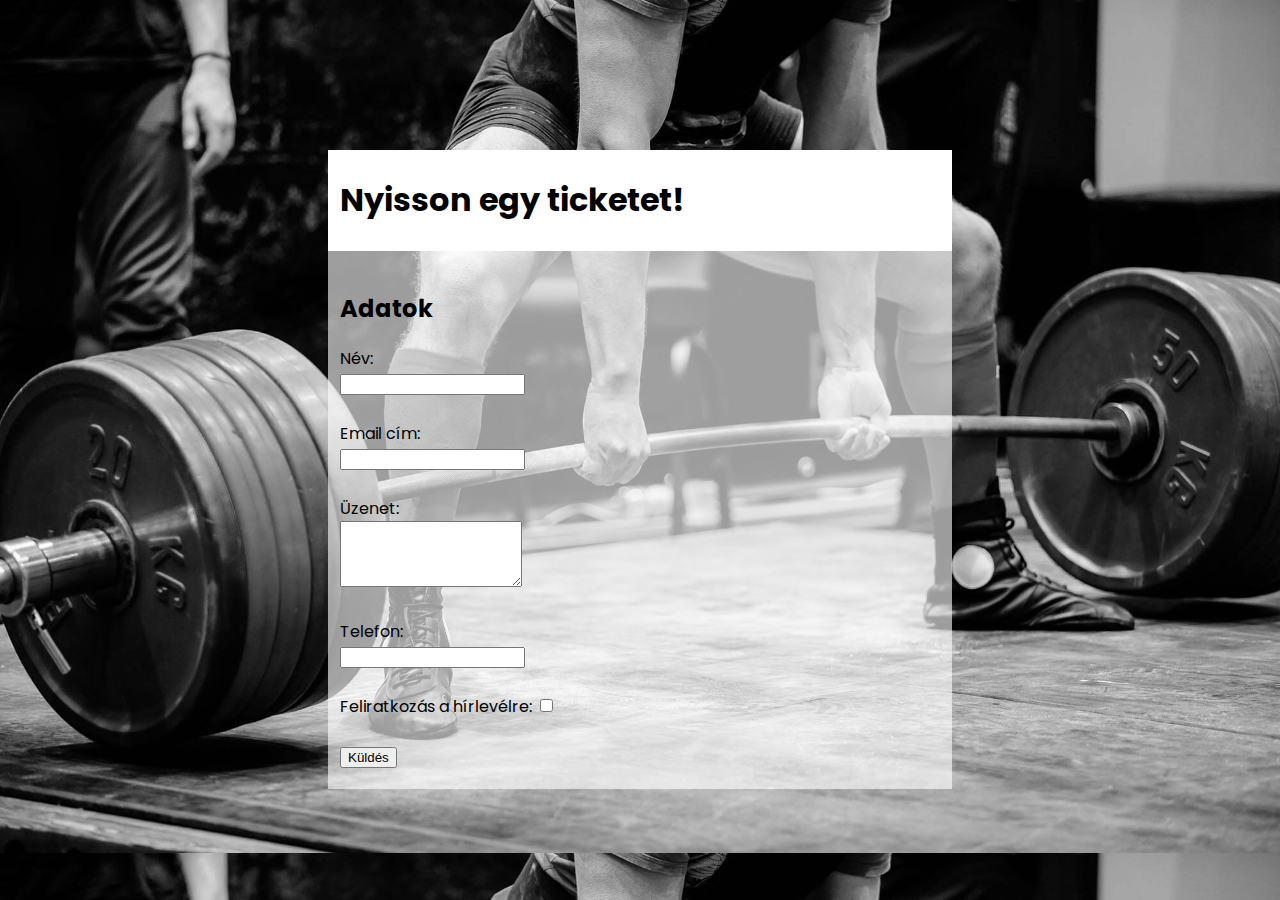
<file: ticket.html>
<!DOCTYPE html>
<html lang="en">
<head>
    <meta charset="UTF-8">
    <meta name="viewport" content="width=device-width, initial-scale=1.0">
    <title>Document</title>
    <link href="https://fonts.googleapis.com/css2?family=Poppins:wght@400;700&display=swap" rel="stylesheet">
    <link rel="stylesheet" href="ticket.css">
</head>
<body>
    <div id="container">
        <h1>Nyisson egy ticketet!</h1>  
    </div>
    <div id="container1">
        <h2>Adatok</h2>
        <form action="/submit" method="POST">
            <label for="name">Név:</label><br>
            <input type="text" id="name" name="name" required><br><br>
            
            <label for="email">Email cím:</label><br>
            <input type="email" id="email" name="email" required><br><br>
    
            <label for="message">Üzenet:</label><br>
            <textarea id="message" name="message" rows="4" required></textarea><br><br>
    
            <label for="phone">Telefon:</label><br>
            <input type="tel" id="phone" name="phone"><br><br>
    
            <label for="newsletter">Feliratkozás a hírlevélre:</label>
            <input type="checkbox" id="newsletter" name="newsletter"><br><br>
    
            <input type="submit" value="Küldés">
        </form>
    </div>
</body>
</html>
</file>
<file: ticket.css>
body {
    background-image: url(források/deadlift-backg.jpg);
    font-family: 'Poppins', sans-serif;
    margin: 0;
    padding: 0;
    background-size: cover;
    box-sizing: border-box;
    max-width: 100%;
}

#container {
    margin: auto;
    width: 600px;
    background-color: white;
    margin-top: 150px;
    padding: 5px 12px 5px 12px;
}

#container1 {
    margin: auto;
    width: 600px;
    background-color: rgba(255, 255, 255, 0.61);
    padding: 20px 12px 20px 12px;
}
</file>
